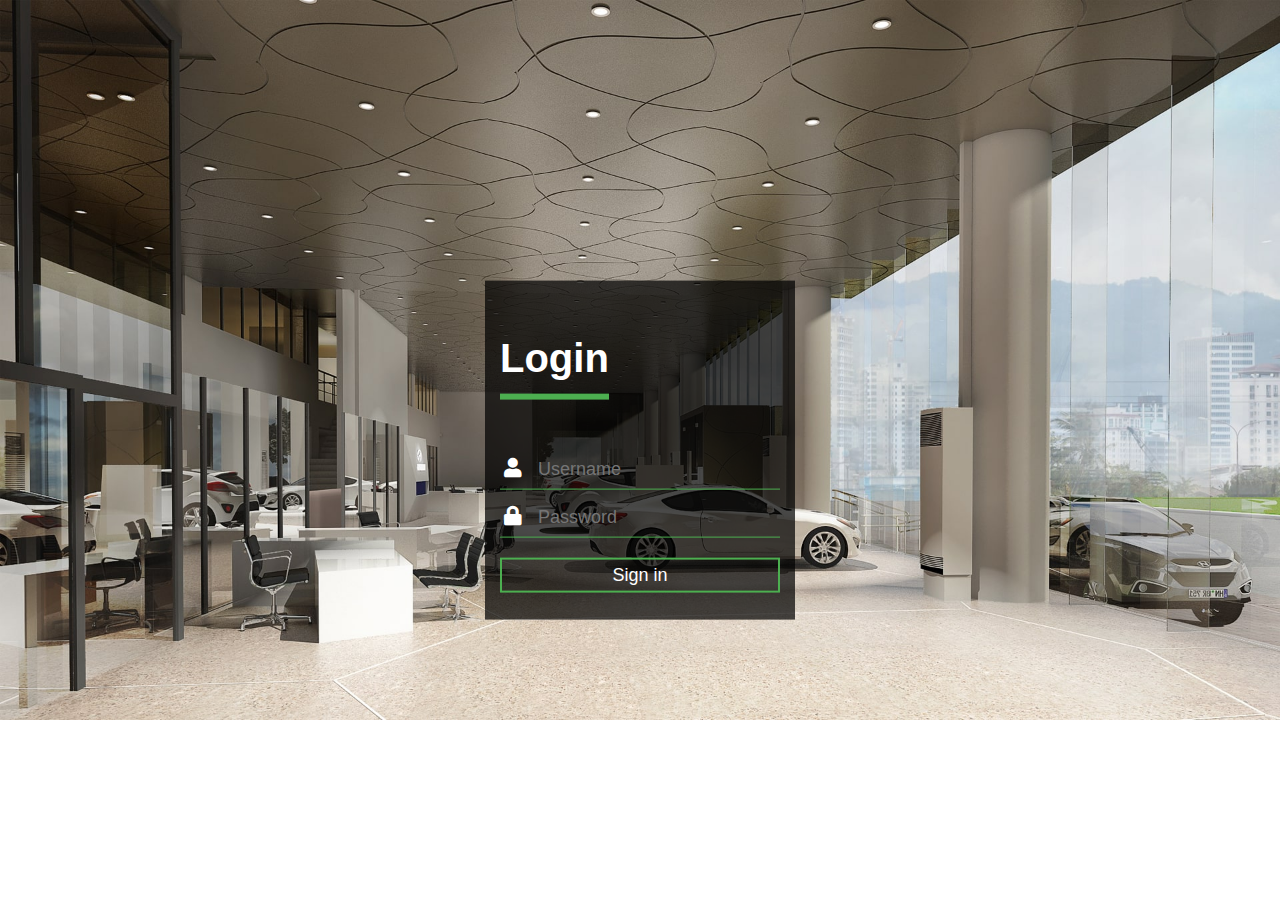
<file: transparent login form/index.html>
<!DOCTYPE html>
<html lang="en" dir="ltr">
  <head>
    <meta charset="utf-8">
    <title></title>
    <link rel="stylesheet" href="style.css">
  </head>
  <body>
<div class="login-box">
  <h1>Login</h1>
  <div class="textbox">
    <i class="fas fa-user"></i>
    <input type="text" placeholder="Username">
  </div>

  <div class="textbox">
    <i class="fas fa-lock"></i>
    <input type="password" placeholder="Password">
  </div>
  <form action="../index.html">
    <button class="btn" value="Sign in" >
      Sign in
    </button>
  </form>
  
</div>
  </body>
</html>
</file>
<file: transparent login form/style.css>
@import "https://use.fontawesome.com/releases/v5.5.0/css/all.css";
body{
  margin: 0;
  padding: 0;
  font-family: sans-serif;
  background: url(../bg.jpg) no-repeat;
  background-size: cover;
}
.login-box{
  width: 280px;
  position: absolute;
  top: 50%;
  left: 50%;
  transform: translate(-50%,-50%);
  color: white;
  background: #000000b5;
  padding: 15px;
}
.login-box h1{
  float: left;
  font-size: 40px;
  border-bottom: 6px solid #4caf50;
  margin-bottom: 50px;
  padding: 13px 0;
}
.textbox{
  width: 100%;
  overflow: hidden;
  font-size: 20px;
  padding: 8px 0;
  margin: 8px 0;
  border-bottom: 1px solid #4caf50;
}
.textbox i{
  width: 26px;
  float: left;
  text-align: center;
}
.textbox input{
  border: none;
  outline: none;
  background: none;
  color: white;
  font-size: 18px;
  width: 80%;
  float: left;
  margin: 0 10px;
}
.btn{
  width: 100%;
  background: none;
  border: 2px solid #4caf50;
  color: white;
  padding: 5px;
  font-size: 18px;
  cursor: pointer;
  margin: 12px 0;
}
</file>
